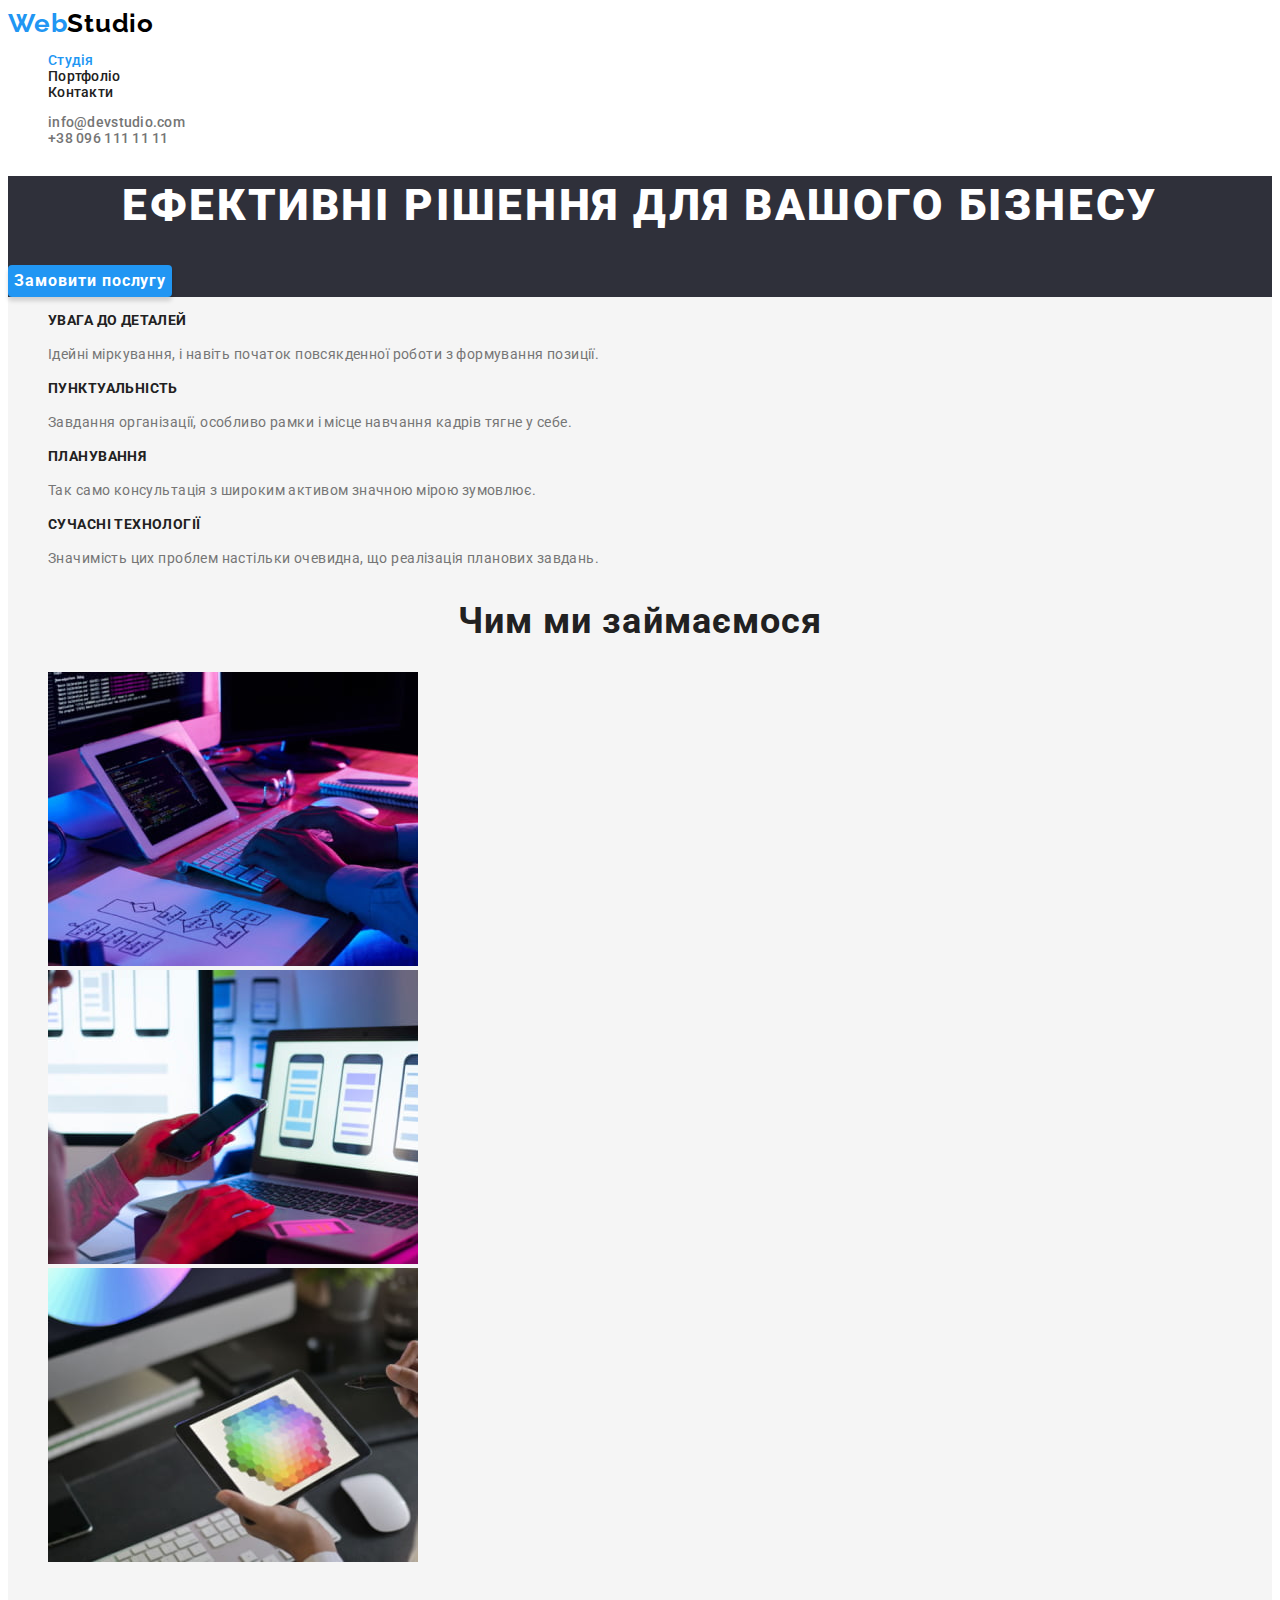
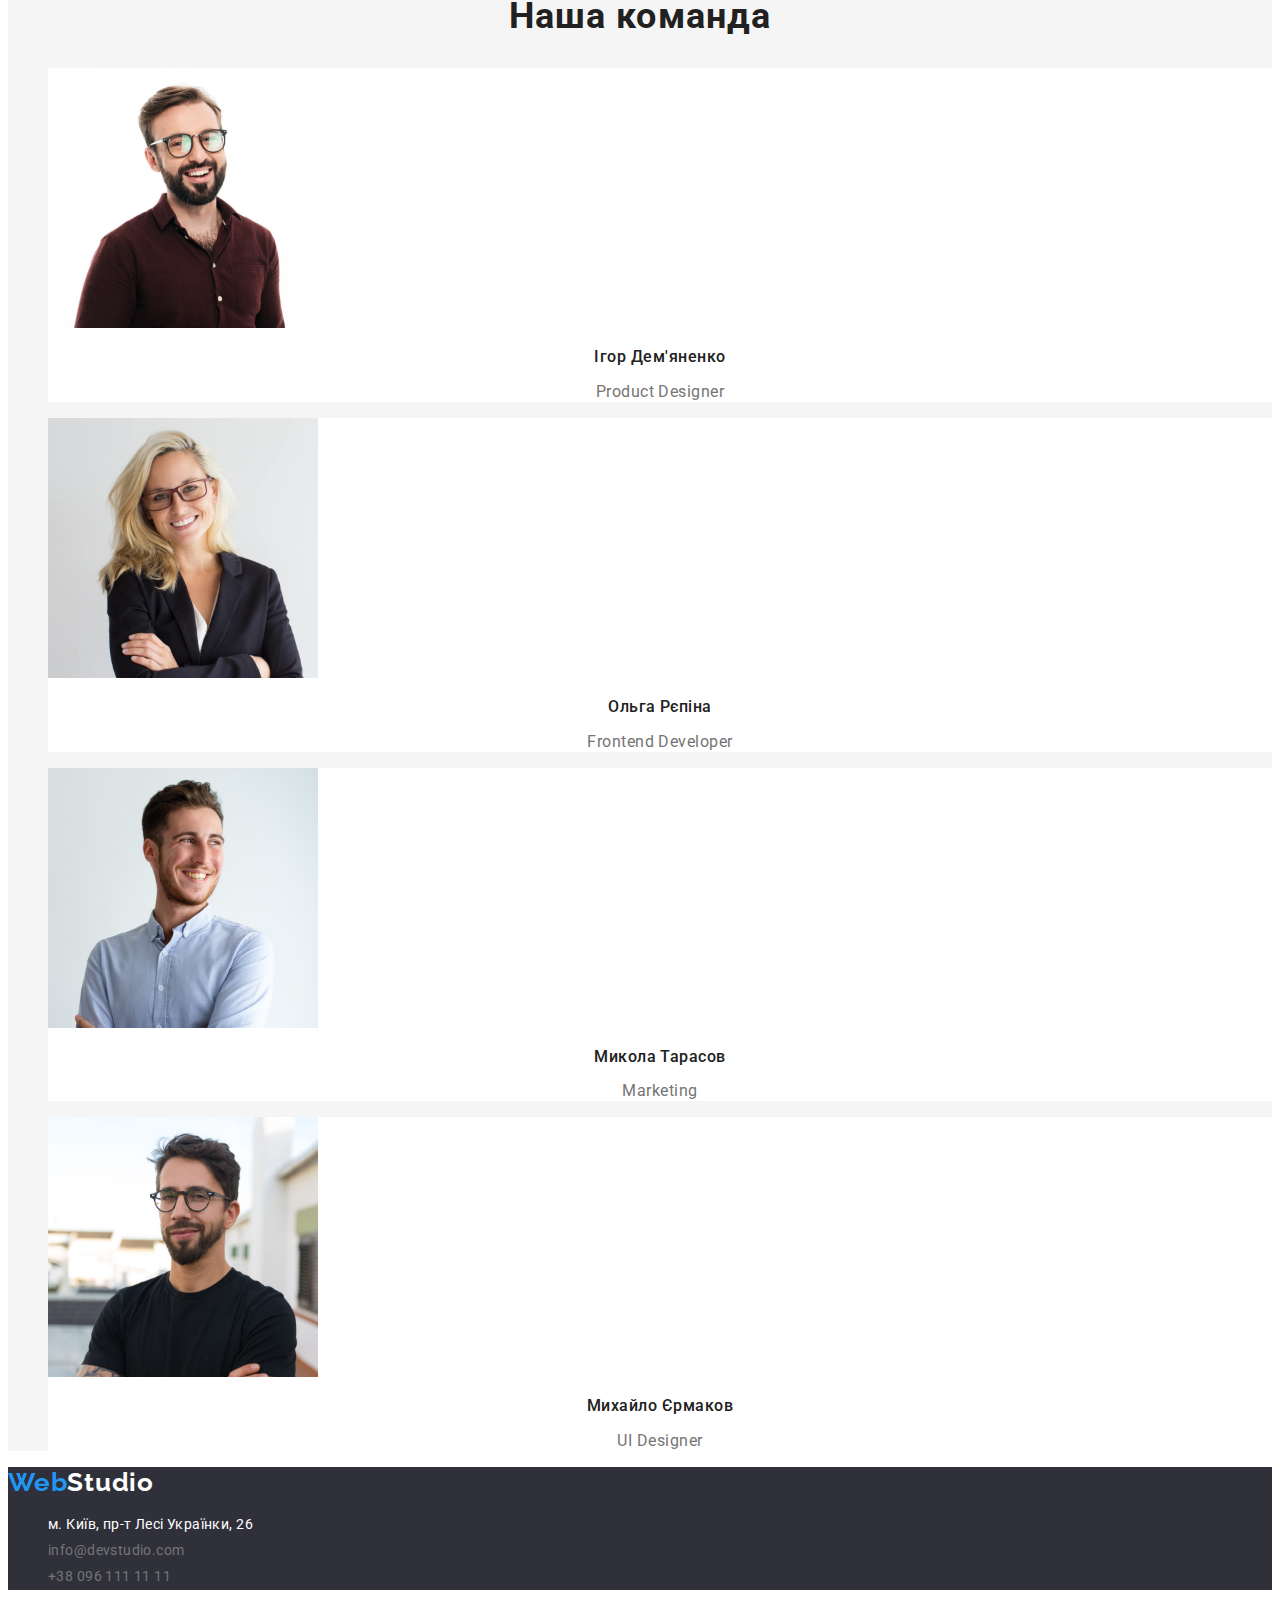
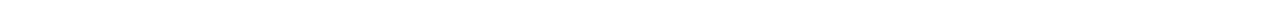
<file: index.html>
<!DOCTYPE html>
<html lang="uk">
  <head>
    <meta charset="UTF-8" />
    <meta http-equiv="X-UA-Compatible" content="IE=edge" />
    <meta name="viewport" content="width=device-width, initial-scale=1.0" />
    <meta name="description" content="Ефективні рішення для вашого бізнесу!" />
    <link rel="preconnect" href="https://fonts.googleapis.com" />
    <link rel="preconnect" href="https://fonts.gstatic.com" crossorigin />
    <link
      href="https://fonts.googleapis.com/css2?family=Raleway:wght@700&family=Roboto:wght@400;500;700;900&display=swap"
      rel="stylesheet"
    />
    <link rel="stylesheet" href="./css/styles.css" />
    <!-- Favicon  start-->
    <link
      rel="apple-touch-icon"
      sizes="180x180"
      href="./images/favicon.16/android-chrome-192x192.png"
    />
    <link
      rel="icon"
      type="image/png"
      sizes="32x32"
      href="./images/favicon.16/apple-touch-icon.png"
    />
    <link rel="icon" type="image/png" sizes="16x16" href="./images/favicon.16/browserconfig.xml" />
    <link rel="manifest" href="./images/favicon.16/favicon-16x16.png" />
    <link rel="mask-icon" href="./images/favicon.16/favicon-32x32.png" color="#5bbad5" />
    <meta name="msapplication-TileColor" content="#da532c" />
    <meta name="theme-color" content="#ffffff" />
    <!-- Favicon end -->
    <title>WebStudio</title>
  </head>
  <body>
    <header class="header-webstudio">
      <nav class="navigation">
        <a class="header-webstudio-link" href="./index.html">
          <span lang="en" class="logo-web-header">Web</span
          ><span lang="en" class="logo-studio-header">Studio</span>
        </a>
        <ul class="linklist-header">
          <li class="item-studio"><a class="link-studio" href="index.html">Студія</a></li>
          <li class="item-portfolio">
            <a class="link-portfolio" href="portfolio.html">Портфоліо</a>
          </li>
          <li class="item-contacts"><a class="link-contacts" href="">Контакти</a></li>
        </ul>
      </nav>
      <ul class="contacts-header">
        <li class="mail-item-header">
          <a class="mail-link-header" href="mailto:info@devstudio.com">info@devstudio.com</a>
        </li>
        <li class="tel-item-header">
          <a class="tel-link-header" href="tel:+380961111111">+38 096 111 11 11</a>
        </li>
      </ul>
    </header>
    <main class="main-info">
      <!-- Section 1  motto-->
      <section class="motto-section">
        <h1 class="tittle">Ефективні рішення для вашого бізнесу</h1>
        <button type="button" class="main-button">Замовити послугу</button>
      </section>
      <!-- Section 2 features -->
      <section class="features-section">
        <h2 class="visually-hidden">Особливості</h2>
        <ul class="features-list">
          <li class="features-item">
            <h3 class="features-tittle">Увага до деталей</h3>
            <p class="features-text">
              Ідейні міркування, і навіть початок повсякденної роботи з формування позиції.
            </p>
          </li>
          <li class="features-item">
            <h3 class="features-tittle">Пунктуальність</h3>
            <p class="features-text">
              Завдання організації, особливо рамки і місце навчання кадрів тягне у себе.
            </p>
          </li>
          <li class="features-item">
            <h3 class="features-tittle">Планування</h3>
            <p class="features-text">
              Так само консультація з широким активом значною мірою зумовлює.
            </p>
          </li>
          <li class="features-item">
            <h3 class="features-tittle">Сучасні технології</h3>
            <p class="features-text">
              Значимість цих проблем настільки очевидна, що реалізація планових завдань.
            </p>
          </li>
        </ul>
      </section>
      <!-- Section 3 things to do-->
      <section class="todo-section">
        <h2 class="todo-tittle">Чим ми займаємося</h2>
        <ul class="todo-list">
          <li class="todo-item">
            <img
              class="todo-img"
              src="./images/things_to_do/img.jpg"
              alt="Кодуванням"
              width="370"
              height="294"
            />
          </li>
          <li class="todo-item">
            <img
              class="todo-img"
              src="./images/things_to_do/img1.jpg"
              alt="Створенням мобільних додатків"
              width="370"
              height="294"
            />
          </li>
          <li class="todo-item">
            <img
              class="todo-img"
              src="./images/things_to_do/img2.jpg"
              alt="Дизайном"
              width="370"
              height="294"
            />
          </li>
        </ul>
      </section>
      <!-- Section 4 team-->
      <section class="team-section">
        <h2 class="team-section-tittle">Наша команда</h2>
        <ul class="team-list">
          <li class="team-item">
            <img
              class="team-img"
              src="./images/team/t1.jpg"
              alt="Ігор Дем'яненко - Product Designer"
              width="270"
              height="260"
            />
            <h3 class="team-tittle">Ігор Дем'яненко</h3>
            <p class="team-text" lang="en">Product Designer</p>
          </li>
          <li class="team-item">
            <img
              class="team-img"
              src="./images/team/t2.jpg"
              alt="Ольга Рєпіна - Frontend Developer"
              width="270"
              height="260"
            />
            <h3 class="team-tittle">Ольга Рєпіна</h3>
            <p class="team-text" lang="en">Frontend Developer</p>
          </li>
          <li class="team-item">
            <img
              class="team-img"
              src="./images/team/t3.jpg"
              alt="Микола Тарасов - Marketing"
              width="270"
              height="260"
            />
            <h3 class="team-tittle">Микола Тарасов</h3>
            <p class="team-text" lang="en">Marketing</p>
          </li>
          <li class="team-item">
            <img
              class="team-img"
              src="./images/team/t4.jpg"
              alt="Михайло Єрмаков - UI Designer"
              width="270"
              height="260"
            />
            <h3 class="team-tittle">Михайло Єрмаков</h3>
            <p class="team-text" lang="en">UI Designer</p>
          </li>
        </ul>
      </section>
    </main>
    <footer class="footer-webstudio">
      <a class="footer-webstudio-link" href="./index.html">
        <span lang="en" class="logo-web-footer">Web</span
        ><span lang="en" class="logo-studio-footer">Studio</span>
      </a>
      <address class="contacts-address">
        <ul class="contacts-footer-list">
          <li class="location">
            <a
              class="location-link"
              href="https://goo.gl/maps/4Wjmtotmv1f977QN6"
              target="_blank"
              rel="nofollow noopener noreferrer"
              >м. Київ, пр-т Лесі Українки, 26</a
            >
          </li>
          <li class="mail-footer">
            <a class="mail-link-footer" href="mailto:info@devstudio.com">info@devstudio.com</a>
          </li>
          <li class="tel-footer">
            <a class="tel-link-footer" href="tel:+380961111111">+38 096 111 11 11</a>
          </li>
        </ul>
      </address>
    </footer>
  </body>
</html>
</file>
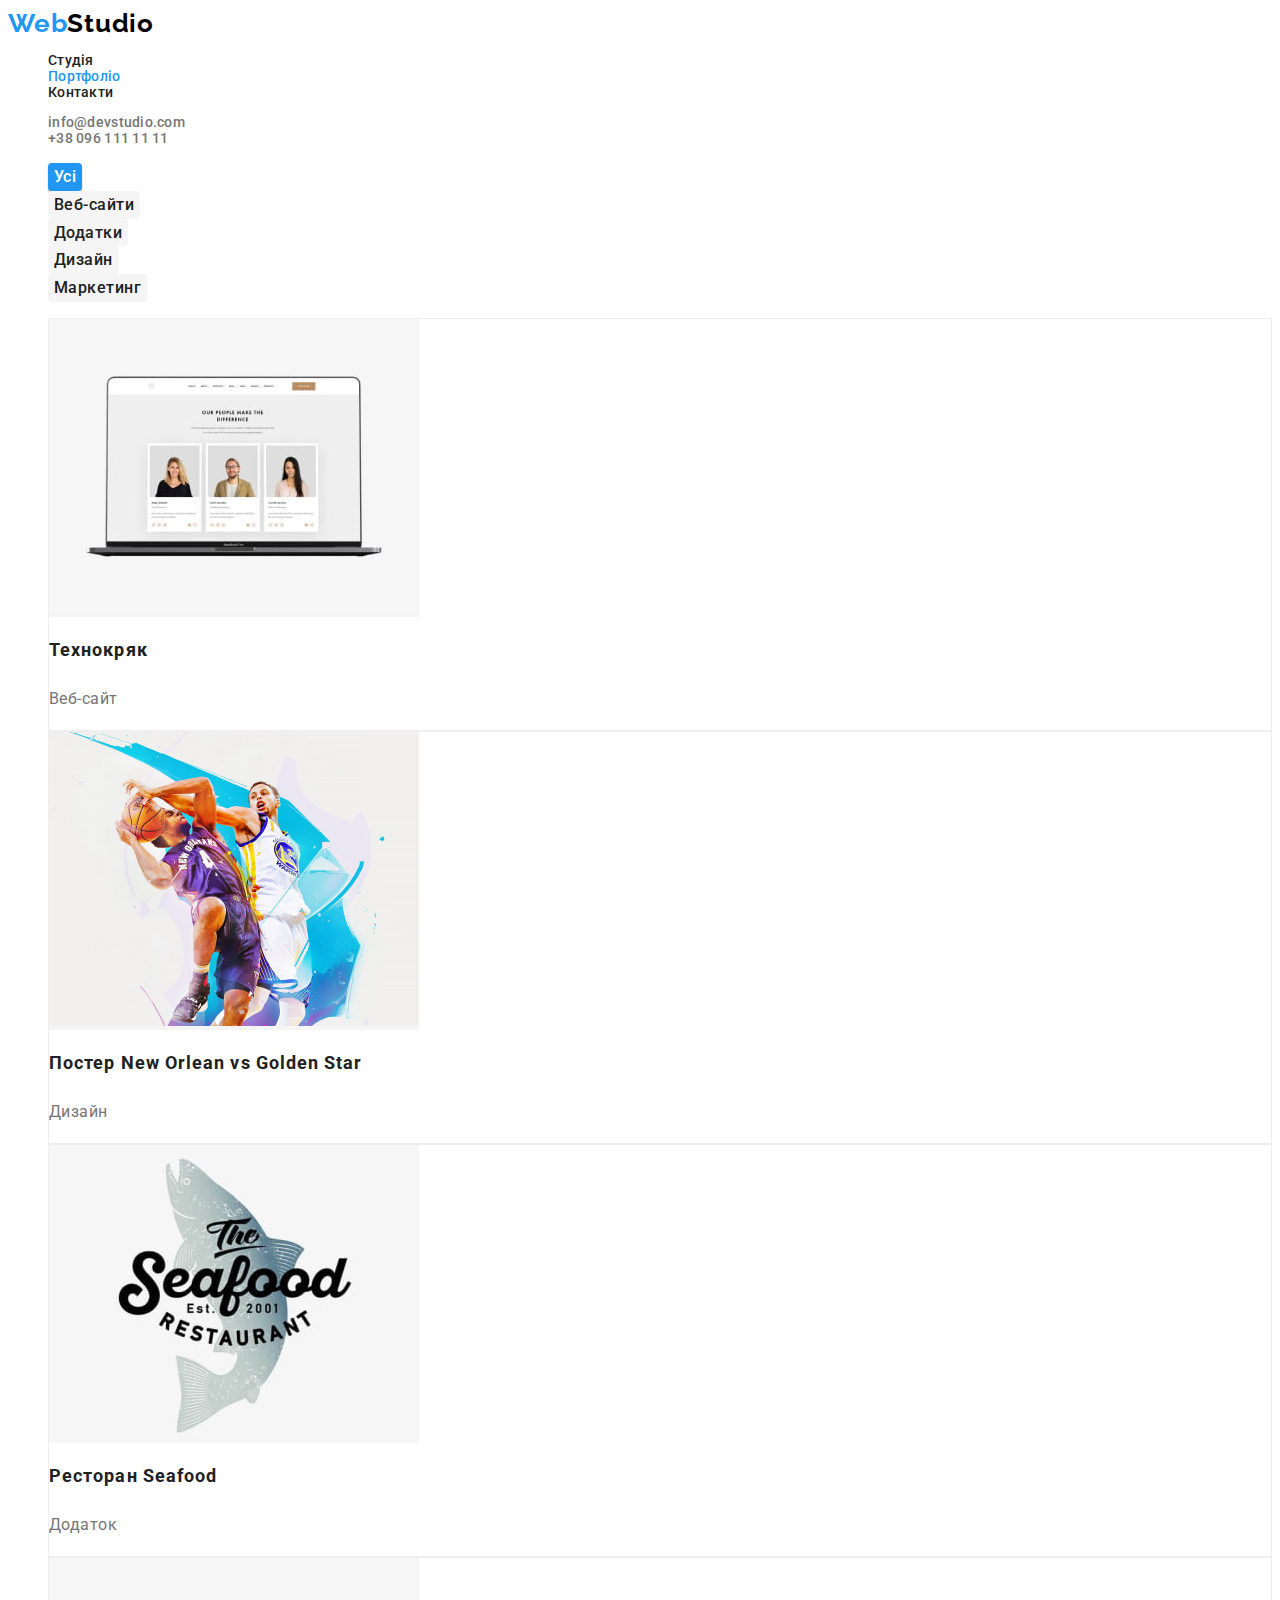
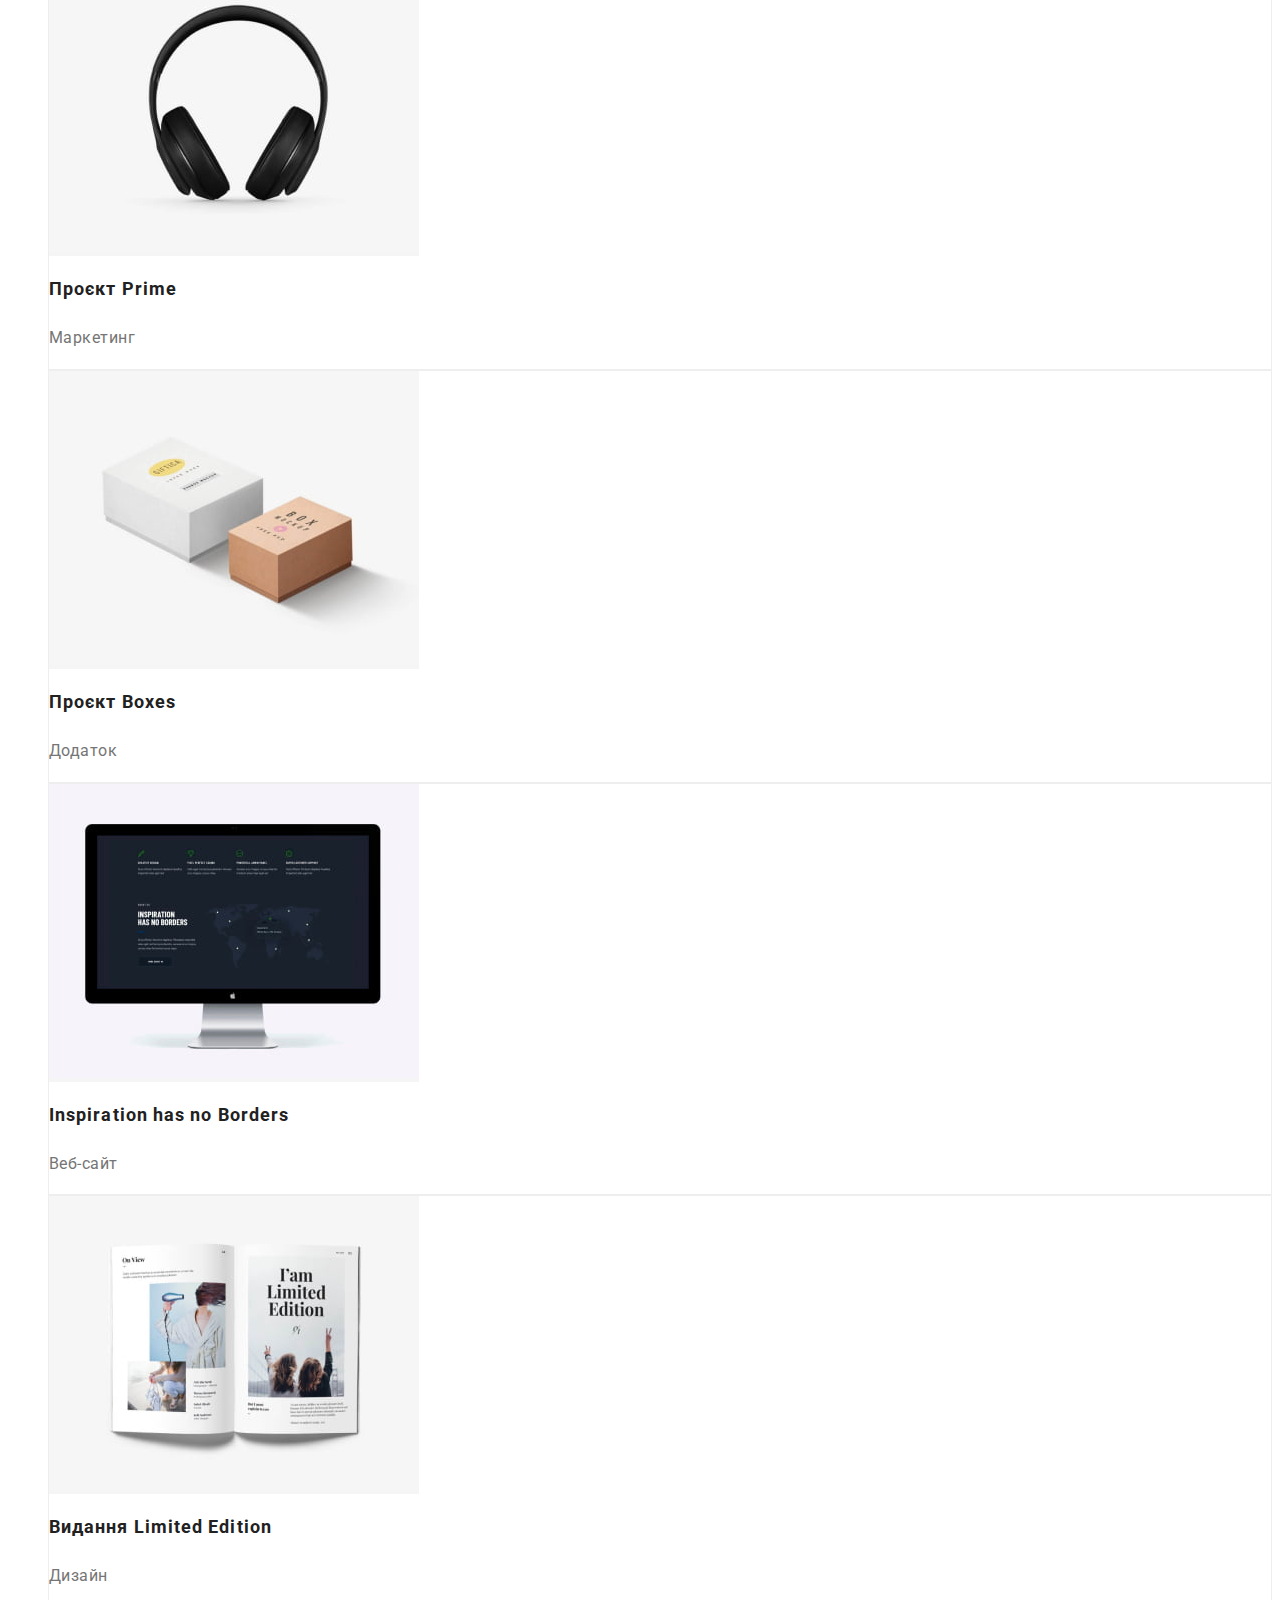
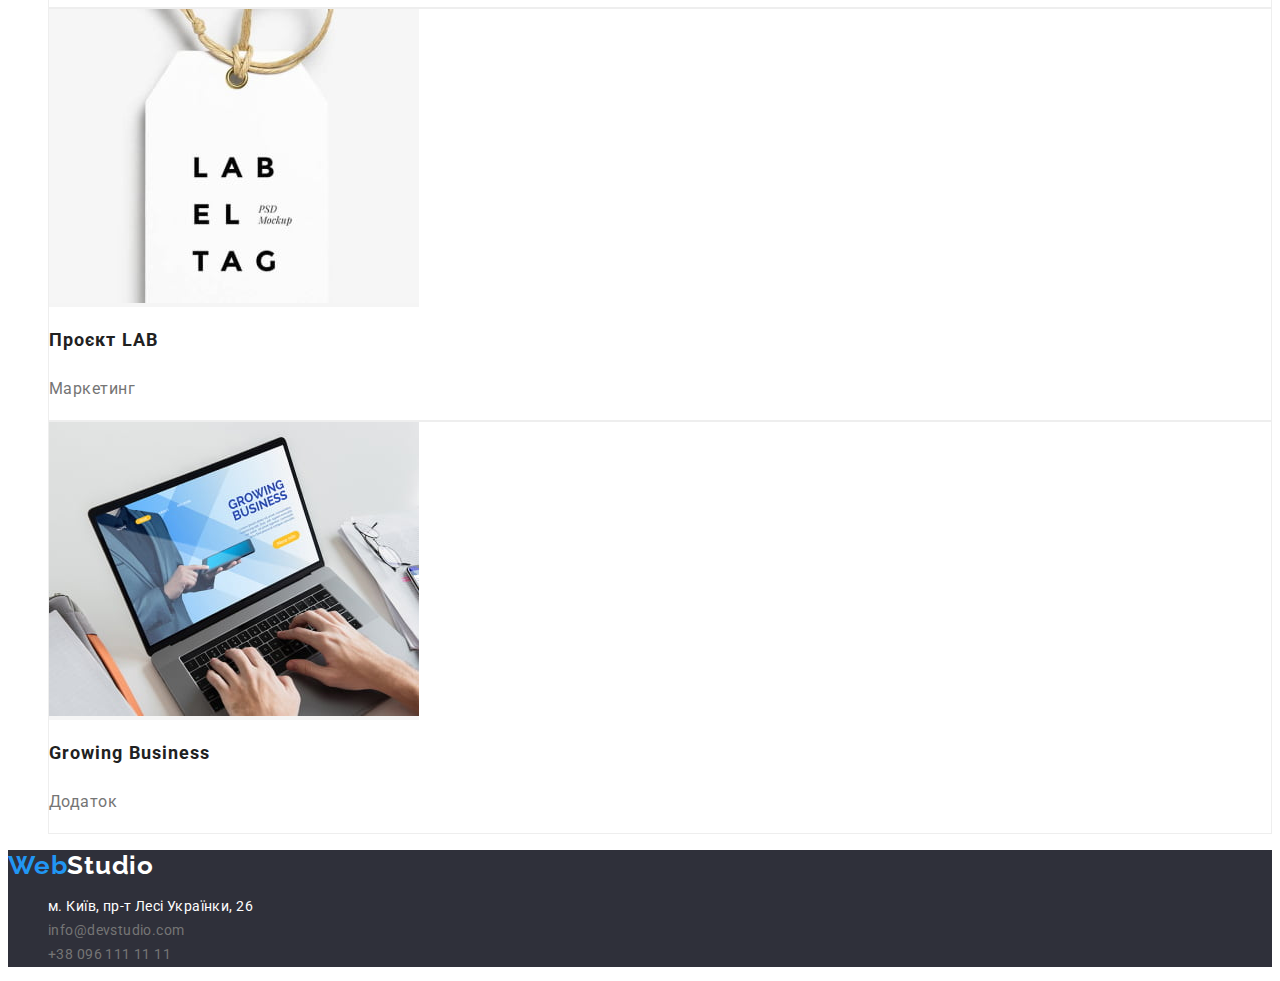
<file: portfolio.html>
<!DOCTYPE html>
<html lang="uk">
  <head>
    <meta charset="UTF-8" />
    <meta http-equiv="X-UA-Compatible" content="IE=edge" />
    <meta name="viewport" content="width=device-width, initial-scale=1.0" />
    <meta name="description" content="Ефективні рішення для вашого бізнесу!" />
    <link rel="preconnect" href="https://fonts.googleapis.com" />
    <link rel="preconnect" href="https://fonts.gstatic.com" crossorigin />
    <link
      href="https://fonts.googleapis.com/css2?family=Raleway:wght@700&family=Roboto:wght@400;500;700;900&display=swap"
      rel="stylesheet"
    />
    <link rel="stylesheet" href="./css/styles.portfolio.css" />
    <!-- Favicon  start-->
    <link
      rel="apple-touch-icon"
      sizes="180x180"
      href="./images/favicon.16/android-chrome-192x192.png"
    />
    <link
      rel="icon"
      type="image/png"
      sizes="32x32"
      href="./images/favicon.16/apple-touch-icon.png"
    />
    <link rel="icon" type="image/png" sizes="16x16" href="./images/favicon.16/browserconfig.xml" />
    <link rel="manifest" href="./images/favicon.16/favicon-16x16.png" />
    <link rel="mask-icon" href="./images/favicon.16/favicon-32x32.png" color="#5bbad5" />
    <meta name="msapplication-TileColor" content="#da532c" />
    <meta name="theme-color" content="#ffffff" />
    <!-- Favicon end -->
    <title>WebStudio</title>
  </head>
  <body>
    <header class="header-webstudio">
      <nav class="navigation">
        <a class="header-webstudio-link" href="./index.html">
          <span lang="en" class="logo-web-header">Web</span
          ><span lang="en" class="logo-studio-header">Studio</span>
        </a>
        <ul class="linklist-header">
          <li class="item-studio"><a class="link-studio" href="index.html">Студія</a></li>
          <li class="item-portfolio">
            <a class="link-portfolio" href="portfolio.html">Портфоліо</a>
          </li>
          <li class="item-contacts"><a class="link-contacts" href="">Контакти</a></li>
        </ul>
      </nav>
      <ul class="contacts-header">
        <li class="mail-item-header">
          <a class="mail-link-header" href="mailto:info@devstudio.com">info@devstudio.com</a>
        </li>
        <li class="tel-item-header">
          <a class="tel-link-header" href="tel:+380961111111">+38 096 111 11 11</a>
        </li>
      </ul>
    </header>
    <main>
      <section class="section-portfolio">
        <div class="container">
          <h1 class="visually-hidden">Портфоліо розробника веб-сайту</h1>
          <!-- Buttons list -->
          <ul class="portfolio-btn-list">
            <li class="item">
              <button type="button" class="button-portfolio current">Усі</button>
            </li>
            <li class="item"><button type="button" class="button-secondary">Веб-сайти</button></li>
            <li class="item"><button type="button" class="button-secondary">Додатки</button></li>
            <li class="item"><button type="button" class="button-secondary">Дизайн</button></li>
            <li class="item"><button type="button" class="button-secondary">Маркетинг</button></li>
          </ul>
          <!-- Examples -->
          <ul class="portfolio-list">
            <li class="portfolio-item">
              <a class="portfolio-link" href="#"
                ><img
                  class="portfolio-img"
                  src="./images/portfolio/img1.jpg"
                  alt="Приклад інтерфейсу веб-сайту"
                  width="370"
                  height="294"
                />
                <h2 class="portfolio-tittle">Технокряк</h2>
                <p class="portfolio-text">Веб-сайт</p>
              </a>
            </li>
            <li class="portfolio-item">
              <a class="portfolio-link" href="#"
                ><img
                  class="portfolio-img"
                  src="./images/portfolio/img2.jpg"
                  alt="Пік боротьби гравців двох команд за володіння м'ячем"
                  width="370"
                  height="294"
                />
                <h2 class="portfolio-tittle">
                  Постер <span class="portfolio-tittle" lang="en">New Orlean vs Golden Star</span>
                </h2>
                <p class="portfolio-text">Дизайн</p>
              </a>
            </li>
            <li class="portfolio-item">
              <a class="portfolio-link" href="#"
                ><img
                  class="portfolio-img"
                  src="./images/portfolio/img3.jpg"
                  alt="Вивіска ресторану"
                  width="370"
                  height="294"
                />
                <h2 class="portfolio-tittle">Ресторан <span class="portfolio-tittle" lang="en">Seafood</span></h2>
                <p class="portfolio-text">Додаток</p>
              </a>
            </li>
            <li class="portfolio-item">
              <a class="portfolio-link" href="#"
                ><img
                  class="portfolio-img"
                  src="./images/portfolio/img4.jpg"
                  alt="Навушники Beats by Dre"
                  width="370"
                  height="294"
                />
                <h2 class="portfolio-tittle">Проєкт <span class="portfolio-tittle" lang="en">Prime</span></h2>
                <p class="portfolio-text">Маркетинг</p>
              </a>
            </li>
            <li class="portfolio-item">
              <a class="portfolio-link" href="#"
                ><img
                  class="portfolio-img"
                  src="./images/portfolio/img5.jpg"
                  alt="2 коробки різних форм та текстур з нанесенням поліграфії"
                  width="370"
                  height="294"
                />
                <h2 class="portfolio-tittle">Проєкт <span class="portfolio-tittle" lang="en">Boxes</span></h2>
                <p class="portfolio-text">Додаток</p>
              </a>
            </li>
            <li class="portfolio-item">
              <a class="portfolio-link" href="#"
                ><img
                  class="portfolio-img"
                  src="./images/portfolio/img6.jpg"
                  alt="Графічне відображення карти материків на дисплеї Apple iMac 27 Retina 5K"
                  width="370"
                  height="294"
                />
                <h2 class="portfolio-tittle" lang="en">Inspiration has no Borders</h2>
                <p class="portfolio-text">Веб-сайт</p>
              </a>
            </li>
            <li class="portfolio-item">
              <a class="portfolio-link" href="#"
                ><img
                  class="portfolio-img"
                  src="./images/portfolio/img7.jpg"
                  alt="Розкладка глянцевого видання з фешн фото дівчат"
                  width="370"
                  height="294"
                />
                <h2 class="portfolio-tittle">Видання <span class="portfolio-tittle" lang="en">Limited Edition</span></h2>
                <p class="portfolio-text">Дизайн</p>
              </a>
            </li>
            <li class="portfolio-item">
              <a class="portfolio-link" href="#"
                ><img
                  class="portfolio-img"
                  src="./images/portfolio/img8.jpg"
                  alt="Бірка для одягу з нанесенням тексту"
                  width="370"
                  height="294"
                />
                <h2 class="portfolio-tittle">Проєкт <span class="portfolio-tittle" lang="en">LAB</span></h2>
                <p class="portfolio-text">Маркетинг</p>
              </a>
            </li>
            <li class="portfolio-item">
              <a class="portfolio-link" href="#"
                ><img
                  class="portfolio-img"
                  src="./images/portfolio/img9.jpg"
                  alt="Руки на клавіатурі лептопа з відкритою вкладкою в браузері Growing Business"
                  width="370"
                  height="294"
                />
                <h2 class="portfolio-tittle" lang="en">Growing Business</h2>
                <p class="portfolio-text">Додаток</p>
              </a>
            </li>
          </ul>
        </div>
      </section>
    </main>
    <footer class="footer-webstudio">
      <a class="footer-webstudio-link" href="./index.html">
        <span lang="en" class="logo-web-footer">Web</span
        ><span lang="en" class="logo-studio-footer">Studio</span>
      </a>
      <address class="contacts-address">
        <ul class="contacts-footer-list">
          <li class="location">
            <a
              class="location-link"
              href="https://goo.gl/maps/4Wjmtotmv1f977QN6"
              target="_blank"
              rel="nofollow noopener noreferrer"
              >м. Київ, пр-т Лесі Українки, 26</a
            >
          </li>
          <li class="mail-footer">
            <a class="mail-link-footer" href="mailto:info@devstudio.com">info@devstudio.com</a>
          </li>
          <li class="tel-footer">
            <a class="tel-link-footer" href="tel:+380961111111">+38 096 111 11 11</a>
          </li>
        </ul>
      </address>
    </footer>
  </body>
</html>
</file>
<file: css/styles.css>
body {
    font-family: 'Roboto', sans-serif;
}

:root {
    --main-text-color: #212121;
    --main-background-color: #F5F5F5;
    --sky: #2196F3;
    --logo-black: #000000;
    --text-grey: #757575;
    --motto-back-color: #2F303A;
    --regular-white: #FFFFFF;
}

/*header styling*/
.header-webstudio {
    background: var(--regular-white);
}

/*logo styling*/
.header-webstudio-link {
    text-decoration: none;
}

.logo-web-header {
    font-family: 'Raleway';
    font-style: normal;
    font-weight: 700;
    font-size: 26px;
    line-height: 1.19em;
    letter-spacing: 0.03em;
    color: var(--sky);
}

.logo-studio-header {
    font-family: 'Raleway';
    font-style: normal;
    font-weight: 700;
    font-size: 26px;
    line-height: 1.19em;
    letter-spacing: 0.03em;
    color: var(--logo-black);
}

/*link list decoration*/
.linklist-header {
    list-style: none;
    font-weight: 500;
    font-size: 14px;
    line-height: 1.14em;
    letter-spacing: 0.02em;
}

.link-portfolio,
.link-contacts {
    text-decoration: none;
    color: var(--main-text-color);
}

.link-studio:hover,
:focus,
.link-portfolio:hover,
:focus,
.link-contacts:hover,
:focus {
    color: var(--sky);
}

.link-studio {
    text-decoration: none;
    color: var(--sky);
}

/*contacts header styling*/
.contacts-header {
    list-style: none;
    font-weight: 500;
    font-size: 14px;
    line-height: 1.14em;
    letter-spacing: 0.02em;
}

.tel-link-header,
.mail-link-header {
    text-decoration: none;
    color: var(--text-grey);
}

.tel-link-header:hover,
:focus,
.mail-link-header:hover,
:focus {
    color: var(--sky);
}

.main-info {
    background: var(--main-background-color);
}

/*section 1 motto*/
.motto-section {
    background-color: var(--motto-back-color);
}

.tittle {
    font-weight: 900;
    font-size: 44px;
    line-height: 1.36em;
    text-align: center;
    letter-spacing: 0.06em;
    text-transform: uppercase;
    color: var(--regular-white);
}

.main-button {
    font-family: inherit;
    cursor: pointer;
    font-weight: 700;
    font-size: 16px;
    line-height: 1.87em;
    display: flex;
    align-items: center;
    text-align: center;
    letter-spacing: 0.06em;
    color: var(--regular-white);
    background: var(--sky);
    box-shadow: 0px 4px 4px rgba(0, 0, 0, 0.15);
    border-radius: 4px;
    border: none;
}

/*section 2 features*/
.visually-hidden {
    display: none
}

.features-list {
    list-style: none;
}

.features-tittle {
    font-weight: 700;
    font-size: 14px;
    line-height: 1.14em;
    letter-spacing: 0.03em;
    text-transform: uppercase;
    color: var(--main-text-color);
}

.features-text {
    font-size: 14px;
    line-height: 1.71em;
    letter-spacing: 0.03em;
    color: var(--text-grey);
}

/*section 3 things to do*/
.todo-tittle {
    font-weight: 700;
    font-size: 36px;
    line-height: 1.16em;
    text-align: center;
    letter-spacing: 0.03em;
    color: var(--main-text-color);
}

.todo-list {
    list-style: none;
}

/*section 4 team*/

.team-list {
    list-style: none;
}

.team-item {
    background-color: var(--regular-white)
}

.team-section-tittle {
    font-weight: 700;
    font-size: 36px;
    line-height: 1.16em;
    text-align: center;
    letter-spacing: 0.03em;
    color: var(--main-text-color);
    background-color: var(--main-background-color)
}

.team-tittle {
    font-weight: 500;
    font-size: 16px;
    line-height: 1.18em;
    text-align: center;
    letter-spacing: 0.03em;
    color: var(--main-text-color);
}

.team-text {
    font-size: 16px;
    line-height: 1.18em;
    text-align: center;
    letter-spacing: 0.03em;
    color: var(--text-grey);
}

/*footer styling*/
.footer-webstudio {
    background: var(--motto-back-color);
}

/*logo footer*/
.footer-webstudio-link {
    text-decoration: none;
}

.logo-web-footer {
    font-family: 'Raleway';
    font-style: normal;
    font-weight: 700;
    font-size: 26px;
    line-height: 1.19em;
    letter-spacing: 0.03em;
    color: var(--sky);
}

.logo-studio-footer {
    font-family: 'Raleway';
    font-style: normal;
    font-weight: 700;
    font-size: 26px;
    line-height: 1.19em;
    letter-spacing: 0.03em;
    color: var(--regular-white);
}

/*address*/
.contacts-address {
    font-style: inherit
}

.contacts-footer-list {
    list-style: none;
    font-weight: 400;
    font-size: 14px;
    line-height: 1.85em;
    letter-spacing: 0.03em;
}

.location-link {
    text-decoration: none;
    color: var(--regular-white);
}

.tel-link-footer,
.mail-link-footer {
    text-decoration: none;
    color: var(--text-grey);
}

.location-link:hover,
:focus,
.tel-link-footer:hover,
:focus,
.mail-link-footer:hover,
:focus {
    color: var(--sky);
}
</file>
<file: css/styles.portfolio.css>
body {
    font-family: 'Roboto', sans-serif;
}

:root {
    --main-text-color: #212121;
    --main-background-color: #F5F5F5;
    --sky: #2196F3;
    --logo-black: #000000;
    --text-grey: #757575;
    --motto-back-color: #2F303A;
    --regular-white: #FFFFFF;
    --border-frame: #EEEEEE;
}

/*header styling*/
.header-webstudio {
    background: var(--regular-white);
}

/*logo header*/
.header-webstudio-link {
    text-decoration: none;
}

.logo-web-header {
    font-family: 'Raleway';
    font-style: normal;
    font-weight: 700;
    font-size: 26px;
    line-height: 1.19em;
    letter-spacing: 0.03em;
    color: var(--sky);
}

.logo-studio-header {
    font-family: 'Raleway';
    font-style: normal;
    font-weight: 700;
    font-size: 26px;
    line-height: 1.19em;
    letter-spacing: 0.03em;
    color: var(--logo-black);
}

/*link list decoration*/
.linklist-header {
    list-style: none;
    font-weight: 500;
    font-size: 14px;
    line-height: 1.14em;
    letter-spacing: 0.02em;
}

.link-studio,
.link-contacts {
    text-decoration: none;
    color: var(--main-text-color);
}

.link-studio:hover,
:focus,
.link-portfolio:hover,
:focus,
.link-contacts:hover,
:focus {
    color: var(--sky);
}

.link-portfolio {
    text-decoration: none;
    color: var(--sky)
}

/*contacts header styling*/
.contacts-header {
    list-style: none;
    font-weight: 500;
    font-size: 14px;
    line-height: 1.14em;
    letter-spacing: 0.02em;
}

.tel-link-header,
.mail-link-header {
    text-decoration: none;
    color: var(--text-grey);
}

.tel-link-header:hover,
:hover,
:focus,
.mail-link-header:hover,
:focus {
    color: var(--sky)
}

.mail-link-header:hover,
:focus {
    color: var(--sky)
}

/*section portfolio*/
.section-portfolio {
    background-color: var(--regular-white);
}

.visually-hidden {
    display: none
}

/*buttons list*/
.portfolio-btn-list {
    list-style: none;
}

.button-portfolio {
    cursor: pointer;
    background: var(--sky);
    box-shadow: 0px 3px 1px rgba(0, 0, 0, 0.1), 0px 1px 2px rgba(0, 0, 0, 0.08), 0px 2px 2px rgba(0, 0, 0, 0.12);
    border-radius: 4px;
    border: none;
    font-family: inherit;
    font-weight: 500;
    font-size: 16px;
    line-height: 1.62em;
    text-align: center;
    letter-spacing: 0.03em;
    color: var(--regular-white);
}

.button-portfolio:focus {
    background: var(--sky);
    color: var(--regular-white)
}

.button-secondary {
    cursor: pointer;
    background: var(--main-background-color);
    border-radius: 4px;
    border: none;
    font-family: inherit;
    font-weight: 500;
    font-size: 16px;
    line-height: 1.62em;
    text-align: center;
    letter-spacing: 0.03em;
    color: var(--main-text-color);
}

.button-secondary:hover,
:focus {
    background: var(--sky);
    color: var(--regular-white);
}

/*examples list*/
.portfolio-list {
    list-style: none;
}

.portfolio-item {
    box-sizing: border-box;
    background: var(--regular-white);
    border: 1px solid var(--border-frame);
}

.portfolio-link {
    text-decoration: none;
    background-color: var(--main-background-color);
}

.portfolio-tittle {
    font-weight: 700;
    font-size: 18px;
    line-height: 2em;
    letter-spacing: 0.06em;
    color: var(--main-text-color);
}

.portfolio-text {
    font-size: 16px;
    line-height: 1.87em;
    letter-spacing: 0.03em;
    color: var(--text-grey);
}

/*footer styling*/
.footer-webstudio {
    background: var(--motto-back-color);
}

/*logo footer*/
.footer-webstudio-link {
    text-decoration: none;
}

.logo-web-footer {
    font-family: 'Raleway';
    font-style: normal;
    font-weight: 700;
    font-size: 26px;
    line-height: 1.19em;
    letter-spacing: 0.03em;
    color: var(--sky);
}

.logo-studio-footer {
    font-family: 'Raleway';
    font-style: normal;
    font-weight: 700;
    font-size: 26px;
    line-height: 1.19em;
    letter-spacing: 0.03em;
    color: var(--regular-white);
}

/*address*/
.contacts-address {
    font-style: inherit
}

.contacts-footer-list {
    list-style: none;
    font-weight: 400;
    font-size: 14px;
    line-height: 1.71em;
    letter-spacing: 0.03em;
}

.location-link {
    text-decoration: none;
    color: var(--regular-white);
}

.tel-link-footer,
.mail-link-footer {
    text-decoration: none;
    color: var(--text-grey);
}

.location-link:hover,
:focus,
.tel-link-footer:hover,
:focus,
.mail-link-footer:hover,
:focus {
    color: var(--sky)
}
</file>
